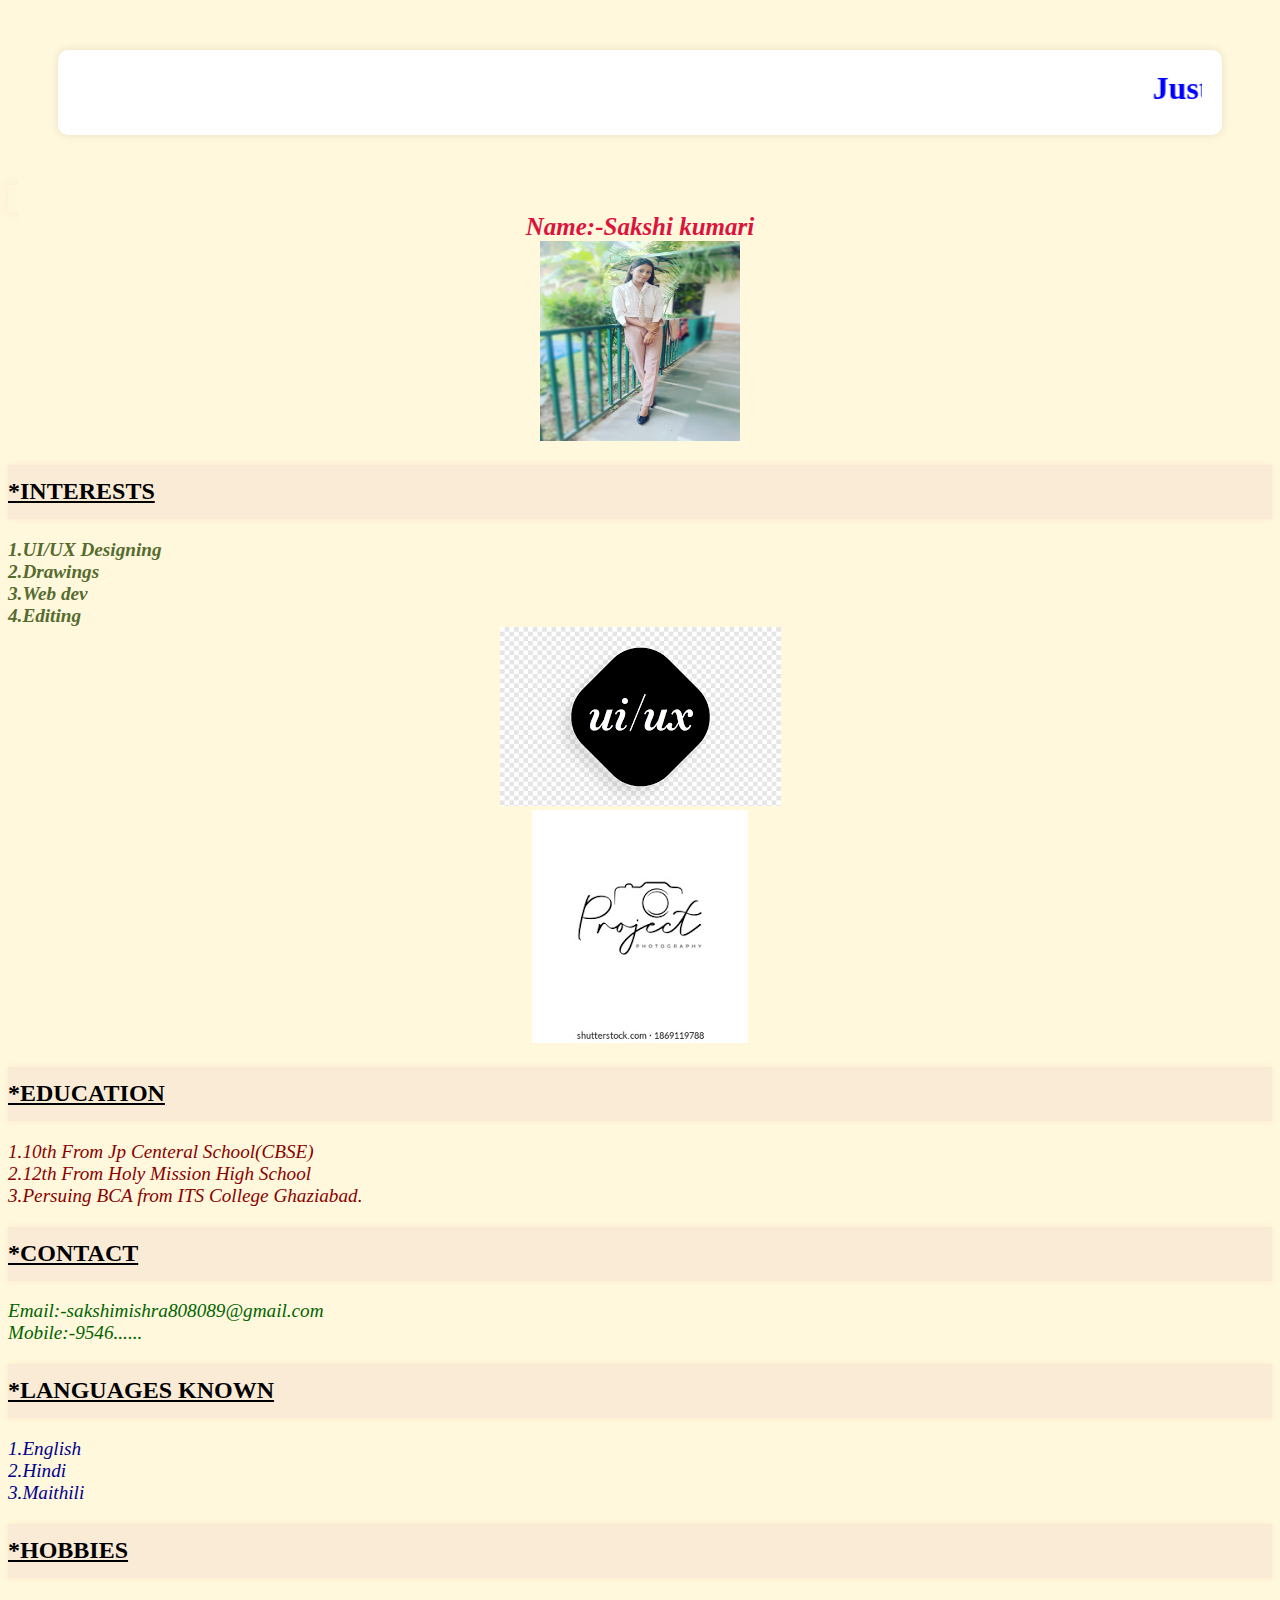
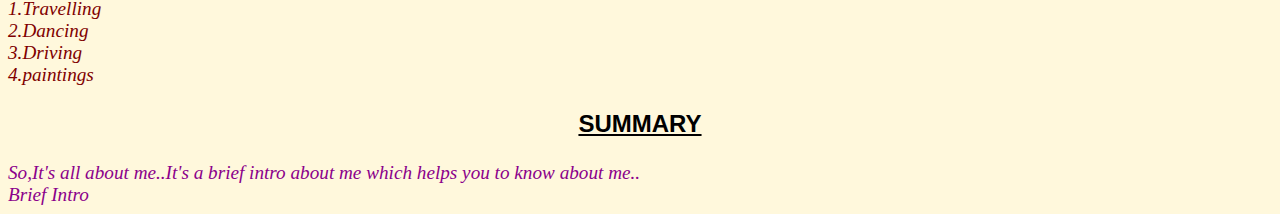
<file: index.html>
<!DOCTYPE html>
<html lang="en">
<head>
    <meta charset="UTF-8">
    <meta name="viewport" content="width=device-width, initial-scale=1.0">
    <title>intro about me</title>
    <link rel="stylesheet" href="style.css">

</head>
<body>
    <h1 style="color:blue;"><center><u><b><marquee> Just my Intro....</marquee></center></u></b></h1>
    <p1><b><center>Name:-Sakshi kumari</b></center></p1>
    <center><img src="s.jpeg" width="200" height="200"></center>
    <h2><b><u>*INTERESTS</i></u></b></h2>
    <p2>1.UI/UX Designing<br>
        2.Drawings</br>
        3.Web dev<br>
        4.Editing</br>
    </p2>
    <center><img src="download ui.png"></center>
   <center><img src="download project.png"></center>
   <h2><b><u>*EDUCATION</u></b></h2>
   <p3>
    1.10th From Jp Centeral School(CBSE)<br>
    2.12th From Holy Mission High School</br>
    3.Persuing BCA from ITS College Ghaziabad.
   </p3>
   <h2><b><u>*CONTACT</u></b></h2>
   <p4>
    Email:-sakshimishra808089@gmail.com<br>
    Mobile:-9546......</br>
   </p4>
   <h2><u>*LANGUAGES KNOWN</u></h2>
   <p5>
1.English<br>
2.Hindi</br>
3.Maithili
   </p5>
<h2><u><b>*HOBBIES</b></u></h2>
<p6>
    1.Travelling<br>
    2.Dancing</br>
    3.Driving<br>
    4.paintings</br>
</p6>
<h3><b><u><center>SUMMARY</u></center></b></h3>
<div>
  So,It's all about me..It's a brief intro about me which helps you to know about me..<br>
     Brief Intro</br>
</div>
<p7><u><center</u></p7>

</body>
</html>
</file>
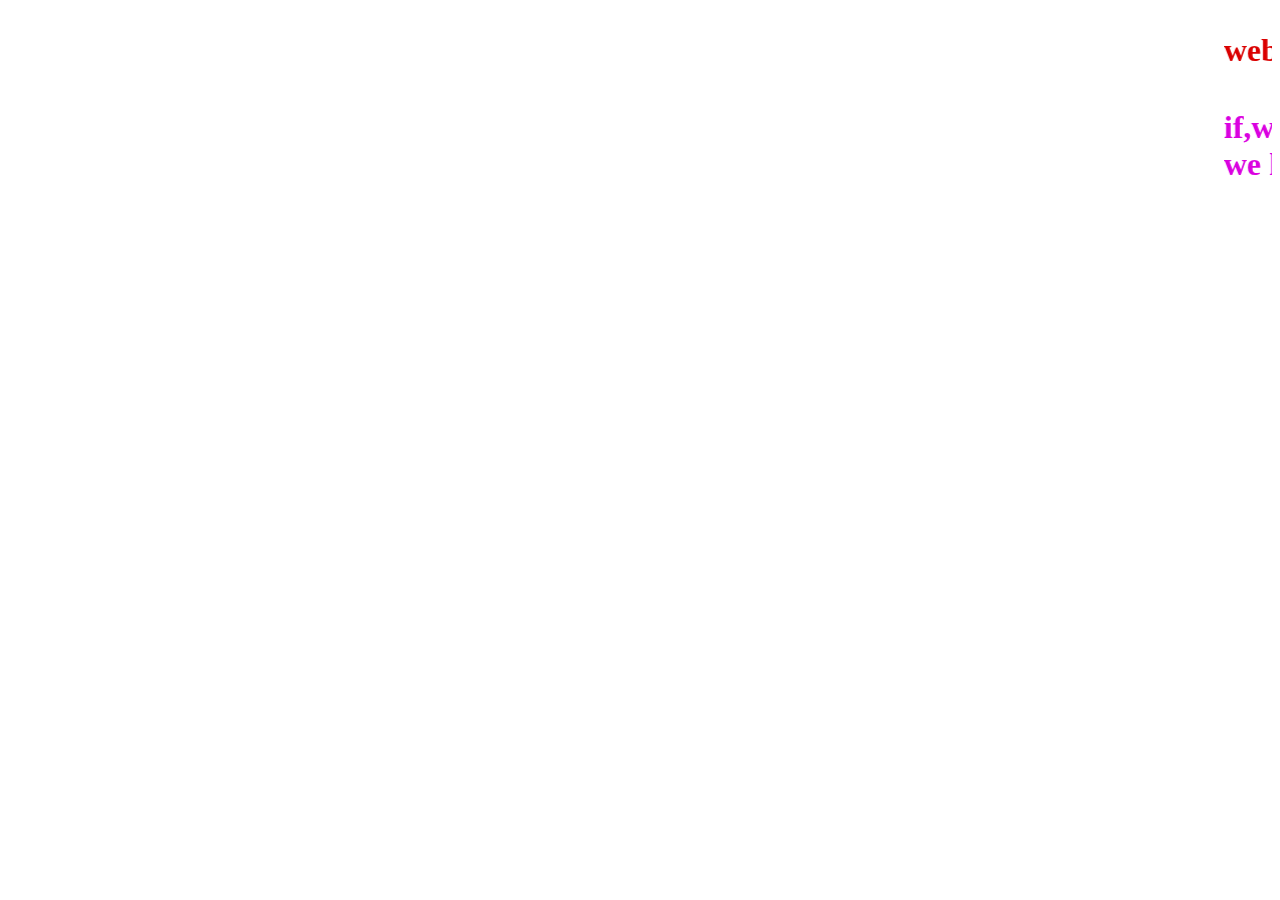
<file: imdex.html>
<!DOCTYPE html>
<html lang="en">
<head>
    <meta charset="UTF-8">
    <meta name="viewport" content="width=device-width, initial-scale=1.0">
    <title>Document</title>
</head>
<body>
<h1><p>
  <font color="dark pink"> <marquee>web developer</marquee></font color>
</p>
<font color="dark green"> <marquee onmousedown="stop()" onmouseleave="start()">if,we want to increase our productivity,<br>we have to know about css and all the requirements about web deveoper</marquee></body></html></br></marquee></font color></h1>
</p>
</body>
</html>
</file>
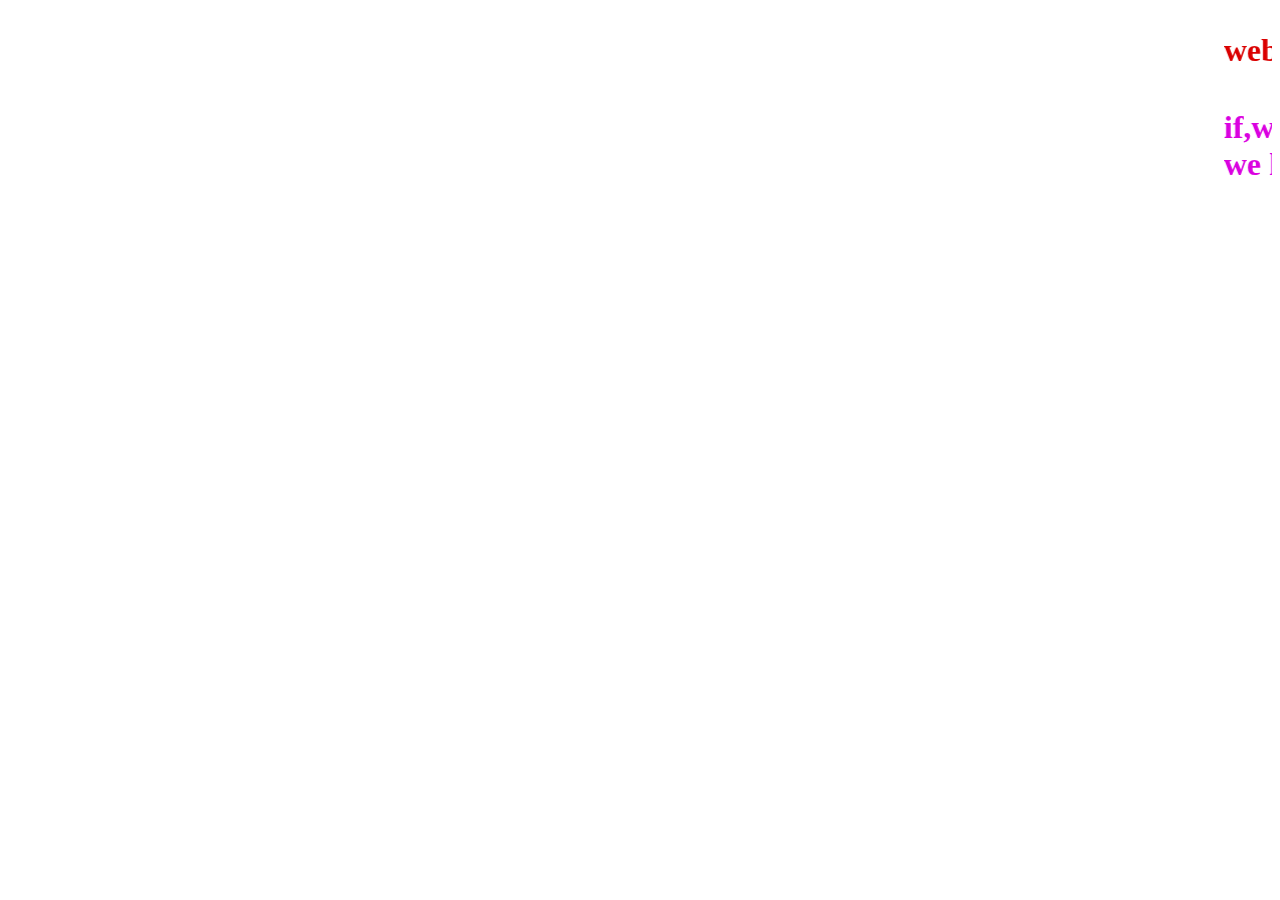
<file: name.html>
<!DOCTYPE html>
<html lang="en">
<head>
    <meta charset="UTF-8">
    <meta name="viewport" content="width=device-width, initial-scale=1.0">
    <title>Document</title>
</head>
<body>
<h1><p>
  <font color="dark pink"> <marquee>web developer</marquee></font color>
</p>
<font color="dark green"> <marquee onmousedown="stop()" onmouseleave="start()">if,we want to increase our productivity,<br>we have to know about css and all the requirements about web deveoper</marquee></body></html></br></marquee></font color></h1>
</p>
</body>
</html>
</file>
<file: style.css>
p1{
    font-size: 25px;
    margin-bottom: 10px;
    font-style:italic;
    color:crimson;
    padding-left:10px;
    background-color:cornsilk;
    box-shadow: 0 0 10px rgba(238, 101, 101, 0.1);

}
body {
    background-color:cornsilk;
  }
  h1{
    margin: 50px;
      padding: 20px;
      background-color: #ffffff;
      border-radius: 10px;
      box-shadow: 0 0 10px rgba(0, 0, 0, 0.1);
  }
  h2{
    box-shadow: 0 0 5px rgba(238, 101, 101, 0.1);
    padding-right: 10px;
    padding-right: 10px;
    padding-top: 13px;
    padding-bottom: 14px;
    background-color: antiquewhite;
  }
  p2{
    font-size:larger;
    font-weight: bold;
    font-style: oblique;
    color:darkolivegreen;
  }
  p3{
    color:darkred;
    font-size: larger;
    font-style: oblique;
    
  }
  p4{
    color:darkgreen;
    font-style: oblique;
    font-size: larger;
    font-family: Cambria, Cochin, Georgia, Times, 'Times New Roman', serif;

  }
  p5{
    color:darkblue;
    font-size: larger;
    font-style: oblique;
    font-family: Georgia, 'Times New Roman', Times, serif;
  }
  p6{
    color:maroon;
    font-style: oblique;
    font-size: larger;
  }
h3{
    font-size: x-large;
    font-family: 'Segoe UI', Tahoma, Geneva, Verdana, sans-serif;
}
div{
    color:darkmagenta;
    font-size: larger;
    font-style: oblique;
}
p7{
    color:darkred;
    font-family: Impact, Haettenschweiler, 'Arial Narrow Bold', sans-serif;
    font-style: oblique;
    font-size: xx-large;
}
</file>
